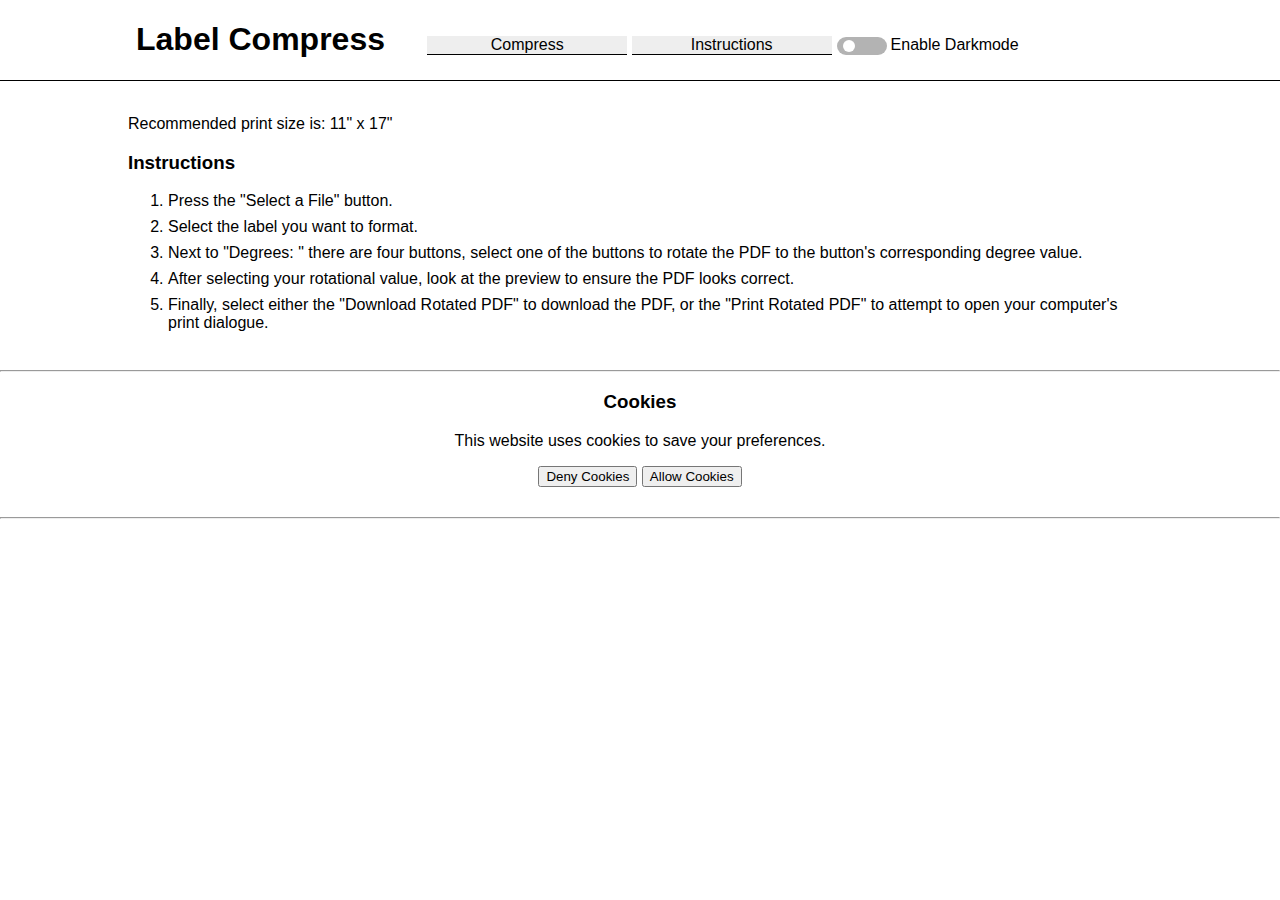
<file: instructions.html>
<!DOCTYPE html>
<html lang="en">
<head>
    <meta charset="UTF-8">
    <meta name="viewport" content="width=device-width, initial-scale=1.0">
    <title>Instructions - LabelCompress</title>

    <link rel="stylesheet" href="css/site.css">
    <link rel="stylesheet" href="css/instructions.css">
    <script src="./javascript/darkmode.js" type="module"></script>
    <script src="./javascript/cookies.js" type="module"></script>
</head>
<body id="bodyID">
    <div id="wrapper">
        <nav id="nav-bar">
            <a href="index.html" id="title"><h1 id="titleH1" class="title">Label Compress</h1></a>
            <a href="index.html" id="nav-btn1" class="nav-btn">Compress</a>
            <a href="instructions.html" id="nav-btn2" class="nav-btn">Instructions</a>
            <div id="sliderDiv">
                <label class="switch">
                    <input id="slider" type="checkbox">
                    <span id="sliderRound" class="slider round"></span>
                </label>
            </div>
            <span id="labelforslider">Enable Darkmode</span>
        </nav>
        <div id="text-center">
            <br>
            <p>Recommended print size is: 11" x 17"</p>
            <h3>Instructions</h3>
            <ol>
                <li>Press the "Select a File" button.</li>
                <li>Select the label you want to format.</li>
                <li>Next to "Degrees: " there are four buttons, select one of the buttons to rotate the PDF to the button's corresponding degree value.</li>
                <li>After selecting your rotational value, look at the preview to ensure the PDF looks correct.</li>
                <li>Finally, select either the "Download Rotated PDF" to download the PDF, or the "Print Rotated PDF" to attempt to open your computer's print dialogue.</li>
            </ol>
        </div>
        <div class="cookies" name="cookie-popup" id="cookies" hidden>
            <hr>
            <h3>Cookies</h3>
            <p>This website uses cookies to save your preferences.</p>
            <button value="false" class="cookie-consent-deny cookiesbtn" id="dontallow">Deny Cookies</button>
            <button value="true" class="cookie-consent-allow cookiesbtn" id="allow">Allow Cookies</button>
            <hr>
            <br>
            <br>
        </div>
    </div>
</body>
</html>
</file>
<file: css/site.css>
* {
  font-family: 'Segoe UI', Tahoma, Geneva, Verdana, sans-serif;
}

#nav-bar {
  border-bottom: 1px black solid;
  padding: 0px 10px 0px 10px;
}

.nav-btn {
  border-bottom: 1px black solid;
  width: 20em;
  margin: auto;
  margin-top: 15px;
  background-color: rgb(238, 238, 238);
  text-decoration: none;
  color: black;
  width: 10%;
  display: inline-block;
  text-align: center;
  min-width: 200px;

}

.nav-btn:hover {
  background-color: rgb(199, 199, 199);
  box-shadow: 3px 3px 2px rgba(0, 0, 0, 0.24);
}

html,
body {
  height: 100vh;
  width: 100%;
  margin: 0;
  padding: 0;
}

.cookies {
  margin: auto;
  width: 100%;
  text-align: center;
}

hr {
  margin-top: 30px;
}

.darkmode {
  color: rgb(211, 211, 211);
  background-color: rgb(37, 45, 78);
  text-decoration-color: aqua;
}

.title {
  display: inline-block;
  padding-left: 10%;
  margin-right: 3%;
  color: black;
  text-align: center;
}

.link {
  color: rgb(253, 22, 253);
}

.darklink {
  color: aqua;
}

.darkmodetitle {
  color: rgb(211, 211, 211);
  display: inline-block;
  padding-left: 10%;
  margin-right: 3%;
  text-align: center;
}


#sliderDiv {
  display: inline-block;
}

/* The switch - the box around the slider */
.switch {
  position: relative;
  display: inline-block;
  width: 50px;
  height: 18.5px;
  margin-top: auto;
  vertical-align: middle;
  margin-left: 1%;
}

/* Hide default HTML checkbox */
.switch input {
  opacity: 0;
  width: 0;
  height: 0;
}

/* The slider */
.slider {
  position: absolute;
  cursor: pointer;
  top: 0;
  left: 0;
  right: 0;
  bottom: 0;
  background-color: #b3b3b3;
  -webkit-transition: .4s;
  transition: .4s;
}

.slider:before {
  position: absolute;
  content: "";
  height: 12px;
  width: 12px;
  left: 6px;
  bottom: 3.5px;
  background-color: white;
  -webkit-transition: .4s;
  transition: .4s;
}

input:checked+.slider {
  background-color: #1a6db1;
}

input:focus+.slider {
  box-shadow: 0 0 1px #2196F3;
}

input:checked+.slider:before {
  -webkit-transform: translateX(25px);
  -ms-transform: translateX(25px);
  transform: translateX(25px);
}

/* Rounded sliders */
.slider.round {
  border-radius: 34px;
}

.slider.round:before {
  border-radius: 50%;
}

.switch-label {
  display: inline-block;
  margin-left: 4px;
  height: 20px;
}

#labelforslider {
  display: inline-block;
}

@media only screen and (max-width: 910px) {
  #sliderDiv {
    margin-top: 15px;
    margin-bottom: 15px;
  }

  .nav-btn {
    border: 1px black solid;
    width: 20em;
    margin: auto;
    margin-top: 15px;
    background-color: rgb(238, 238, 238);
    text-decoration: none;
    color: black;
    width: 30%;
    display: block;
    text-align: center;
    min-width: 70%
  }

  #nav-bar {
    text-align: center;
  }

  .title,
  #title {
    display: block;
    padding-left: 0;
    margin-right: 0;
    color: black;
    text-align: center;
    text-decoration: none;
  }

  .darkmodetitle {
    color: rgb(211, 211, 211);
    display: block;
    padding-left: 0;
    margin-right: 0;
    text-align: center;
    text-decoration: none;
  }

  #degrees {
    min-width: 315px;
    margin-left: auto;
    margin-right: auto;
  }

  #text-center {
    width: 100%;
  }

  #wrapper {
    width: 100%;
  }

  /* The switch - the box around the slider */
  .switch {
    position: relative;
    display: inline-block;
    width: 50px;
    height: 18.5px;
    margin-top: auto;
    vertical-align: middle;
    margin-left: 1%;
  }

  /* Hide default HTML checkbox */
  .switch input {
    opacity: 0;
    width: 0;
    height: 0;
  }

  /* The slider */
  .slider {
    position: absolute;
    cursor: pointer;
    top: 0;
    left: 0;
    right: 0;
    bottom: 0;
    background-color: #b3b3b3;
    -webkit-transition: .4s;
    transition: .4s;
  }

  .slider:before {
    position: absolute;
    content: "";
    height: 12px;
    width: 12px;
    left: 6px;
    bottom: 3.5px;
    background-color: white;
    -webkit-transition: .4s;
    transition: .4s;
  }

  input:checked+.slider {
    background-color: #1a6db1;
  }

  input:focus+.slider {
    box-shadow: 0 0 1px #2196F3;
  }

  input:checked+.slider:before {
    -webkit-transform: translateX(25px);
    -ms-transform: translateX(25px);
    transform: translateX(25px);
  }

  /* Rounded sliders */
  .slider.round {
    border-radius: 34px;
  }

  .slider.round:before {
    border-radius: 50%;
  }

  .switch-label {
    display: inline-block;
    margin-left: 4px;
    height: 20px;
  }

  #labelforslider {
    display: inline-block;
  }
}

@media only screen and (max-width: 690px) {
  #canvas {
    width: 50%;
  }
}
</file>
<file: css/instructions.css>
#text-center{
    width: 80%;
    height: auto;
    margin: auto;
}

li{
    padding-bottom: 8px;
}

ul{
    list-style: none;
}
</file>
